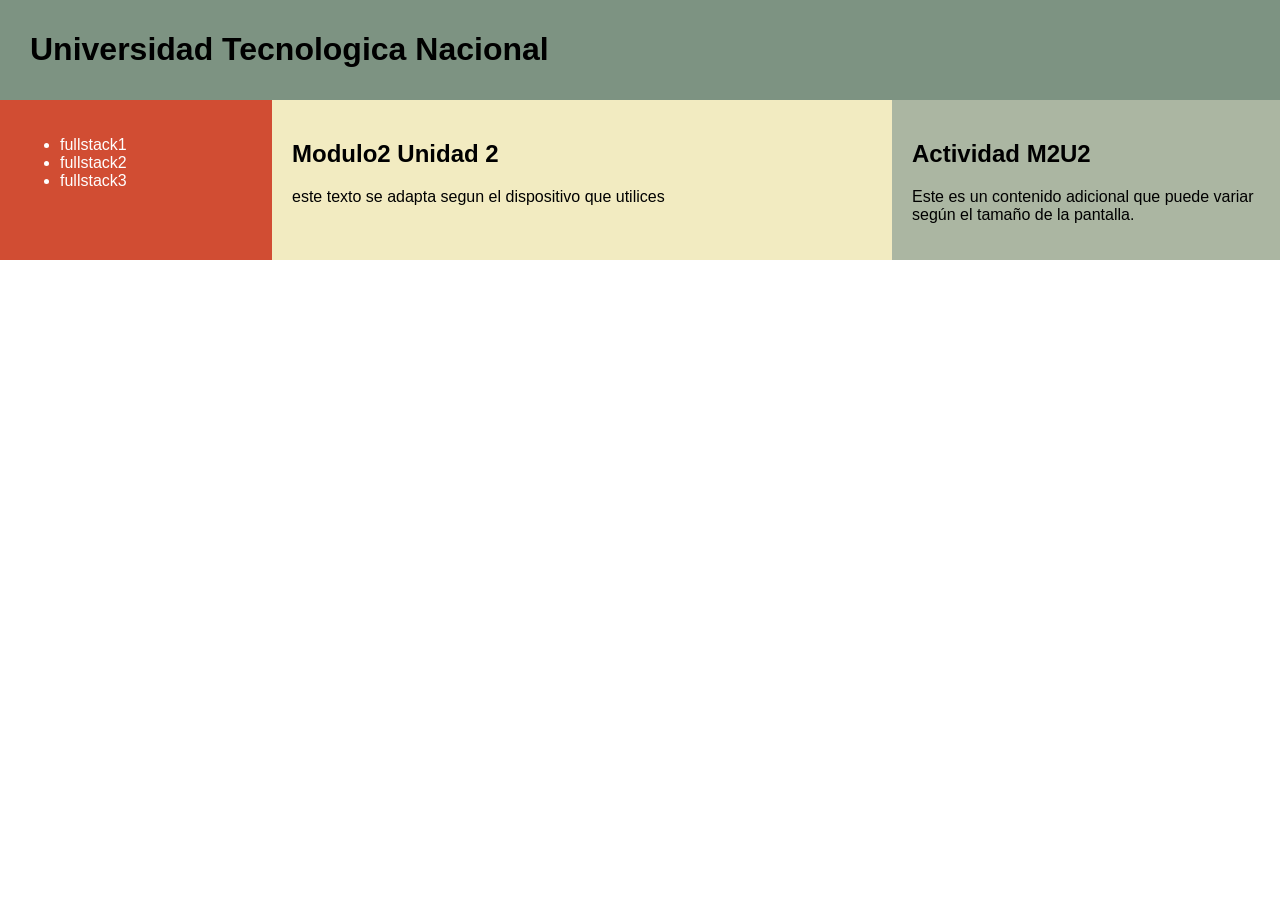
<file: index.html>
<!DOCTYPE html>
<html lang="es">
<head>
    <meta charset="UTF-8">
    <meta name="viewport" content="width=device-width, initial-scale=1.0">
    <title>Actividad M2U2</title>
    <link rel="stylesheet" href="m2u2_estilos.css">
</head>
<body>
    <header>
        <h1>Universidad Tecnologica Nacional</h1>
    </header>
    <div class="contenedor-m2u2">
        <nav class="sidebar-m2u2">
            <ul>
                <li>fullstack1</li>
                <li>fullstack2</li>
                <li>fullstack3</li>
            </ul>
        </nav>
        <main class="contenido-m2u2">
            <h2> Modulo2 Unidad 2</h2>
            <p>este texto se adapta segun el dispositivo que utilices</p>
        </main>
        <aside class="adicional-m2u2">
            <h2>Actividad M2U2</h2>
            <p>Este es un contenido adicional que puede variar según el tamaño de la pantalla.</p>
        </aside>
    </div>
</body>
</html>
</file>
<file: m2u2_estilos.css>
body {
    margin: 0;
    font-family: Arial, sans-serif;
}

header {
    background-color: #7d9382;
    padding: 10px 30px;
}

.contenedor-m2u2 {
    display: flex;
}

.sidebar-m2u2 {
    background-color: #d14d33;
    width: 20%;
    padding: 20px;
    color: white;
}

.contenido-m2u2 {
    background-color: #f2ebc1;
    width: 50%;
    padding: 20px;
}

.adicional-m2u2 {
    background-color: #abb6a2;
    width: 30%;
    padding: 20px;
}

@media (max-width: 800px) {
    .contenedor-m2u2 {
        flex-direction: column;
    }

    .sidebar-m2u2, 
    .contenido-m2u2, 
    .adicional-m2u2 {
        width: 100%;
        box-sizing: border-box;
    }

    
    .sidebar-m2u2 {
        background-color: #e2c044; 
        color: black;
    }
}
</file>
